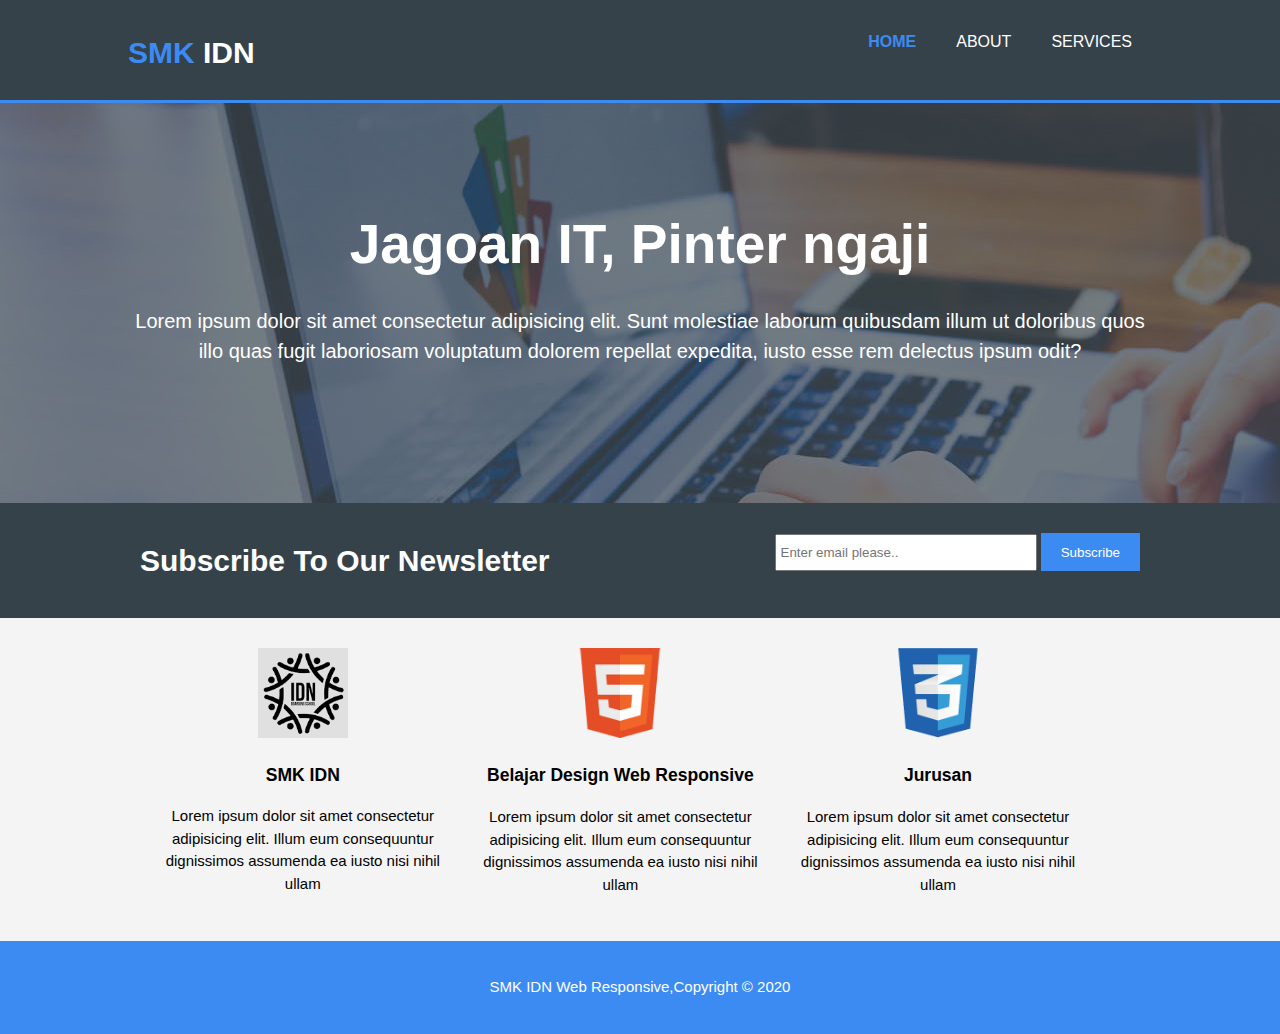
<file: index.html>
<!DOCTYPE html>
<html lang="en">
<head>
    <meta charset="UTF-8">
    <meta name="viewport" content="width=device-width, initial-scale=1.0">
    <meta name="description" content="Make a Responsive Website">
    <meta name="keywords" content="web design, webresponsive, SMK IDN responsive website">
    <meta name="author" content="Yazn Djamal Belfass">
    <title>Web Responsive | Welcome</title>
    <link rel="stylesheet" href="./CSS/style.css">
</head>
<body>
    <header>
        <div class="container">
            <div id="branding">
                <h1><span class="highlight">SMK</span> IDN</h1>
            </div>

            <nav>
                <ul>
                    <li class="current"><a href="index.html">Home</a></li>
                    <li><a href="about.html">About</a></li>
                    <li><a href="services.html">Services</a></li>
                </ul>
            </nav>
        </div>

    </header>
    
    <section id="showcase">
        <div class="container">
            <h1>Jagoan IT, Pinter ngaji</h1>
            <p>Lorem ipsum dolor sit amet consectetur adipisicing elit. Sunt molestiae laborum quibusdam illum ut doloribus quos illo quas fugit laboriosam voluptatum dolorem repellat expedita, iusto esse rem delectus ipsum odit?</p>
        </div>
    </section>

    <section id="newsletter">
        <div class="container">
            <h1>Subscribe To Our Newsletter</h1>
            <form>
                <input type="email" placeholder="Enter email please..">
                <button type="submit" class="button_1">Subscribe</button>
            </form>
        </div>
    </section>

    <section id="boxes">
        <div class="container">
            <div class="box">
                <img src="./IMG/smkIDN.png">
                <h3>SMK IDN</h3>
                <p>Lorem ipsum dolor sit amet consectetur adipisicing elit. Illum eum consequuntur dignissimos assumenda ea iusto nisi nihil ullam</p>
            </div>
            <div class="box">
                <img src="./IMG/logo_html.png">
                <h3>Belajar Design Web Responsive</h3>
                <p>Lorem ipsum dolor sit amet consectetur adipisicing elit. Illum eum consequuntur dignissimos assumenda ea iusto nisi nihil ullam</p>
            </div>
            <div class="box">
                <img src="./IMG/logo_css.png">
                <h3>Jurusan</h3>
                <p>Lorem ipsum dolor sit amet consectetur adipisicing elit. Illum eum consequuntur dignissimos assumenda ea iusto nisi nihil ullam</p>
            </div>
        </div>
    </section>

    <footer>
        <p>SMK IDN Web Responsive,Copyright &copy; 2020</p>
    </footer>

</body>
</html>
</file>
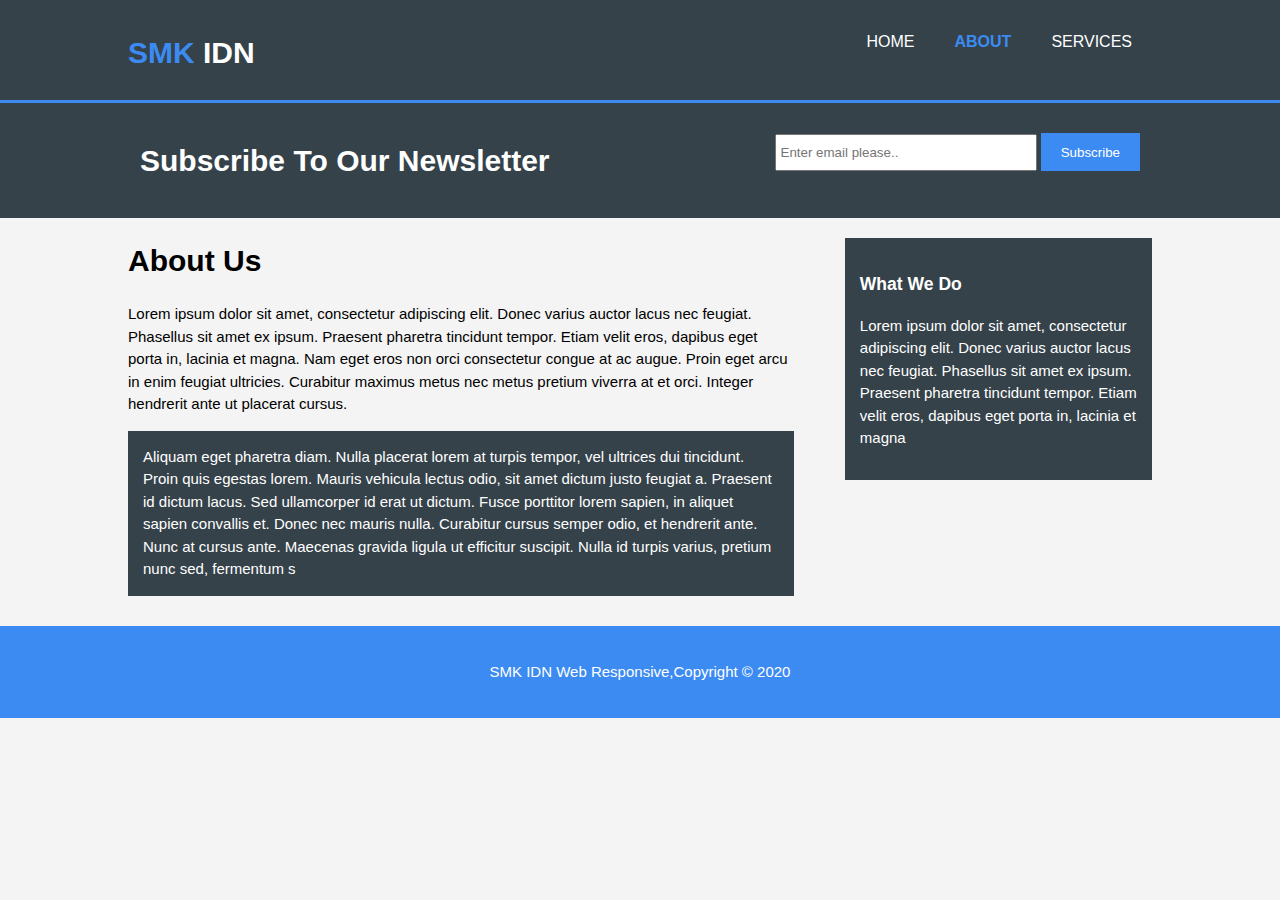
<file: about.html>
<!DOCTYPE html>
<html lang="en">
<head>
    <meta charset="UTF-8">
    <meta name="viewport" content="width=device-width, initial-scale=1.0">
    <meta name="description" content="Make a Responsive Website">
    <meta name="keywords" content="web design, webresponsive, SMK IDN responsive website">
    <meta name="author" content="Yazn Djamal Belfass">
    <title>Web Responsive | About</title>
    <link rel="stylesheet" href="./CSS/style.css">
</head>
<body>
    <header>
        <div class="container">
            <div id="branding">
                <h1><span class="highlight">SMK</span> IDN</h1>
            </div>

            <nav>
                <ul>
                    <li><a href="index.html">Home</a></li>
                    <li class="current"><a href="about.html">About</a></li>
                    <li><a href="services.html">Services</a></li>
                </ul>
            </nav>
        </div>

    </header>
    


    <section id="newsletter">
        <div class="container">
            <h1>Subscribe To Our Newsletter</h1>
            <form>
                <input type="email" placeholder="Enter email please..">
                <button type="submit" class="button_1">Subscribe</button>
            </form>
        </div>
    </section>

    <section id="main">
        <div class="container">
            <article id="main-col">
                <h1 class="page-title">About Us</h1>
                <p>
                 Lorem ipsum dolor sit amet, consectetur adipiscing elit. Donec varius auctor lacus nec feugiat. Phasellus sit amet ex ipsum. Praesent pharetra tincidunt tempor. Etiam velit eros, dapibus eget porta in, lacinia et magna. Nam eget eros non orci consectetur congue at ac augue. Proin eget arcu in enim feugiat ultricies. Curabitur maximus metus nec metus pretium viverra at et orci. Integer hendrerit ante ut placerat cursus.
                </p>
                <p class="dark">
                 Aliquam eget pharetra diam. Nulla placerat lorem at turpis tempor, vel ultrices dui tincidunt. Proin quis egestas lorem. Mauris vehicula lectus odio, sit amet dictum justo feugiat a. Praesent id dictum lacus. Sed ullamcorper id erat ut dictum. Fusce porttitor lorem sapien, in aliquet sapien convallis et. Donec nec mauris nulla. Curabitur cursus semper odio, et hendrerit ante. Nunc at cursus ante. Maecenas gravida ligula ut efficitur suscipit. Nulla id turpis varius, pretium nunc sed, fermentum s
                </p>
            </article>

            <aside id="sidebar">
                <div class="dark">
                <h3>What We Do</h3>
                <p>
                 Lorem ipsum dolor sit amet, consectetur adipiscing elit. Donec varius auctor lacus nec feugiat. Phasellus sit amet ex ipsum. Praesent pharetra tincidunt tempor. Etiam velit eros, dapibus eget porta in, lacinia et magna
                </p>
                </div>
            </aside>
        </div>
    </section>

    <footer>
        <p>SMK IDN Web Responsive,Copyright &copy; 2020</p>
    </footer>

</body>
</html>
</file>
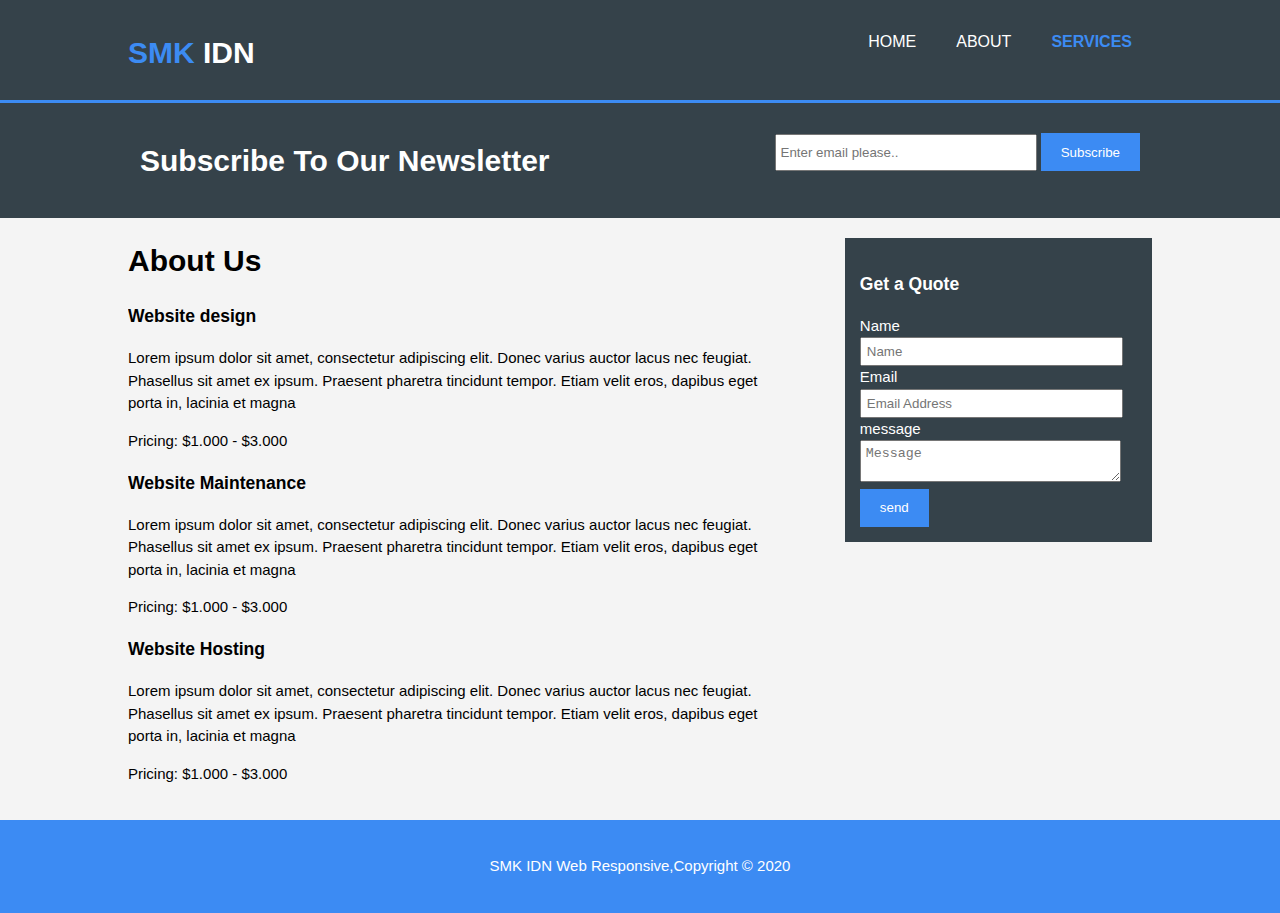
<file: services.html>
<!DOCTYPE html>
<html lang="en">
<head>
    <meta charset="UTF-8">
    <meta name="viewport" content="width=device-width, initial-scale=1.0">
    <meta name="description" content="Make a Responsive Website">
    <meta name="keywords" content="web design, webresponsive, SMK IDN responsive website">
    <meta name="author" content="Yazn Djamal Belfass">
    <title>Web Responsive | Services</title>
    <link rel="stylesheet" href="./CSS/style.css">
</head>
<body>
    <header>
        <div class="container">
            <div id="branding">
                <h1><span class="highlight">SMK</span> IDN</h1>
            </div>

            <nav>
                <ul>
                    <li><a href="index.html">Home</a></li>
                    <li><a href="about.html">About</a></li>
                    <li class="current"><a href="services.html">Services</a></li>
                </ul>
            </nav>
        </div>

    </header>
    


    <section id="newsletter">
        <div class="container">
            <h1>Subscribe To Our Newsletter</h1>
            <form>
                <input type="email" placeholder="Enter email please..">
                <button type="submit" class="button_1">Subscribe</button>
            </form>
        </div>
    </section>

    <section id="main">
        <div class="container">
            <article id="main-col">
                <h1 class="page-title">About Us</h1>
                <ul id="services">
                    <li>
                        <h3>Website design</h3>
                        <p>Lorem ipsum dolor sit amet, consectetur adipiscing elit. Donec varius auctor lacus nec feugiat. Phasellus sit amet ex ipsum. Praesent pharetra tincidunt tempor. Etiam velit eros, dapibus eget porta in, lacinia et magna</p>
                        <p>Pricing: $1.000 - $3.000</p>
                    </li>

                    <li>
                        <h3>Website Maintenance</h3>
                        <p>Lorem ipsum dolor sit amet, consectetur adipiscing elit. Donec varius auctor lacus nec feugiat. Phasellus sit amet ex ipsum. Praesent pharetra tincidunt tempor. Etiam velit eros, dapibus eget porta in, lacinia et magna</p>
                        <p>Pricing: $1.000 - $3.000</p>
                    </li>

                    <li>
                        <h3>Website Hosting</h3>
                        <p>Lorem ipsum dolor sit amet, consectetur adipiscing elit. Donec varius auctor lacus nec feugiat. Phasellus sit amet ex ipsum. Praesent pharetra tincidunt tempor. Etiam velit eros, dapibus eget porta in, lacinia et magna</p>
                        <p>Pricing: $1.000 - $3.000</p>
                    </li>
                </ul>
            </article>

            <aside id="sidebar">
                <div class="dark">
                <h3>Get a Quote</h3>
                    <form class="quote">
                        
                        <div>
                            <label>Name</label><br>
                            <input type="text" placeholder="Name">
                        </div>

                        <div>
                            <label>Email</label><br>
                            <input type="Email" placeholder="Email Address">
                        </div>

                        <div>
                            <label>message</label><br>
                            <textarea placeholder="Message"></textarea>
                        </div>
                        <button class="button_1" type="submit">send</button>
                    </form>
                </div>
            </aside>
        </div>
    </section>

    <footer>
        <p>SMK IDN Web Responsive,Copyright &copy; 2020</p>
    </footer>

</body>
</html>
</file>
<file: CSS/style.css>
body{
    font: 15px/1.5 Arial, Helvetica, sans-serif;
    padding: 0;
    margin: 0;
    background-color: #f4f4f4;
}

/* global atau berlaku untuk semua kelas yang bernama container */
.container{
    width: 80%;
    margin: auto;
    overflow: hidden;
}

ul{
    margin: 0;
    padding: 0;
}

.button_1{
    height: 38px;
    background: #3c8bf3;
    border: 0;
    padding-left: 20px;
    padding-right: 20px;
    color: #ffffff;
}

.dark{
    padding: 15px;
    background: #35424a;
    color: #ffffff;
    margin-top: 10px;
    margin-bottom: 10px;
}
/* Bagian Header */

header{
    background: #35424a;
    color: #ffffff;
    padding-top: 30px;
    min-height: 70px;
    border-bottom: #3c8bf3 3px solid;
}

header a{
    color: #ffffff;
    text-decoration: none;
    text-transform: uppercase;
    font-size: 16px;
}

header ul{
    margin: 0;
    padding: 0;
}

header li{
    float: left;
    display: inline;
    padding: 0 20px 0 20px;
}

header #branding{
    float: left;
}

header #branding h1{
    margin: 0;
}

header nav{
    float: right;
}

header .highlight, header .current a{
    color: #3c8bf3;
    font-weight: bold;
}

header a:hover{
    color: #cccccc;
    font-weight: bold;
}

/* Bagian Showcase */

#showcase{
    min-height: 400px;
    background: url('../IMG/showcase.jpg') 0 -400px ;
    text-align: center;
    color: #ffffff;
}

#showcase h1{
    margin-top: 100px;
    font-size: 55px;
    margin-bottom: 10px;
}

#showcase p{
    font-size: 20px;
}

/*Bagian newsletter*/

#newsletter{
    padding: 15px;
    color: #ffffff;
    background: #35424a;
}

#newsletter h1{
    float: left;
}

#newsletter form{
    float: right;
    margin-top: 15px;
}

#newsletter input[type="email"]{
    padding: 4px;
    height: 25px;
    width: 250px;
}

/*Boxes*/

#boxes{
    margin: 20px;
}

#boxes .box{
    float: left;
    text-align: center;
    width: 30%;
    padding: 10px;
}

#boxes .box img{
    width: 90px;
}

/*Sidebar*/
aside#sidebar{
    float: right;
    width: 30%;
    margin-top: 10px;
}

/*Main-col*/
article#main-col{
    float: left;
    width: 65%;
}

/*Services*/
ul#sevices li{
    list-style: none;
    padding: 20px;
    border: #cccccc solid 1px;
    margin-bottom: 5px;
    background: #e6e6e6;
}

aside#sidebar .quote input, aside#sidebar .quote textarea{
    width: 90%;
    padding: 5px;
}

footer{
    padding: 20px;
    margin-top: 20px;
    color: #ffffff;
    background-color: #3c8bf3;
    text-align: center;
}


/*Media Quries*/
@media(max-width: 768px){
    header #branding,
    header nav,
    header nav li,
    #newsletter h1,
    #newsletter form,
    #boxes .box,
    article#main-col,
    aside#sidebar{
        float: none;
        text-align: center;
        width: 100%;
    }

    header{
        padding-bottom: 20px;
    }

    #showcase h1{
        margin-top: 40px;
    }

    
    #newsletter button, .quote button{
        display: block;
        width: 100%;
    }

    #newsletter form input[type="email"], .quote input, .quote textarea{
        width: 100%;
        margin-bottom: 5px;
    }
}
</file>
